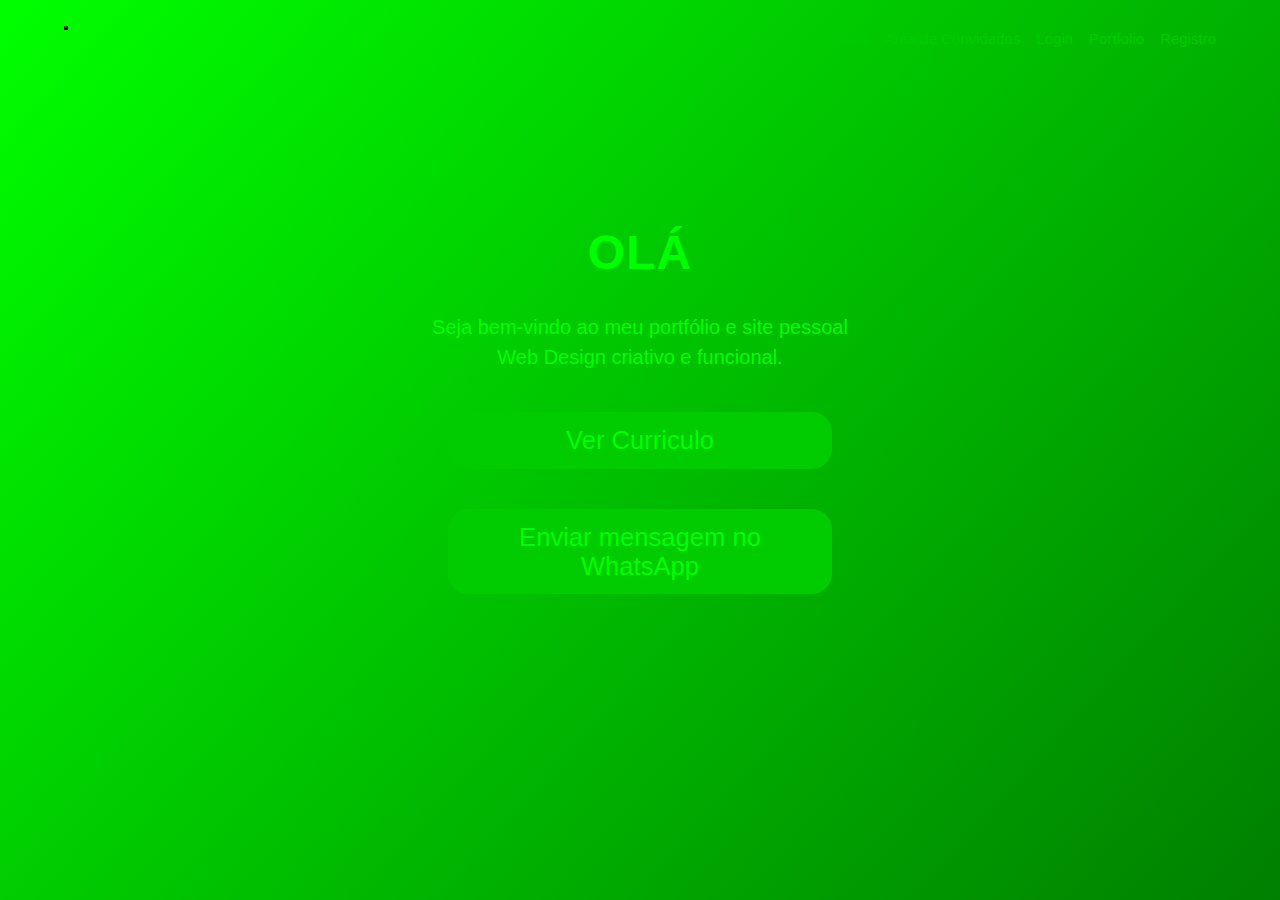
<file: index.html>
<!DOCTYPE html>
<php>
<html>
<head>
    <meta charset="utf-8">
    <link rel="stylesheet" type="text/css" href="mediaquerygeral.css">
    <link rel="stylesheet" type="text/css" href="navbaresquerda.css">
    <link rel="stylesheet" type="text/css" href="index.css">
    <link rel="stylesheet" media="(max-width: 320px)" href="navbaresquerda.css" />
    <link rel="stylesheet" media="(max-width: 768px)" href="navbaresquerda.css" />
    <link rel="stylesheet" media="(max-width: 769px)" href="navbaresquerda.css" />
    <link rel="stylesheet" media="(max-width: 1025px)" href="navbaresquerda.css" />
    <link rel="stylesheet" media="(max-width: 1201px)" href="navbaresquerda.css" />
    



<body>

    <div class="container-fluid">
        <div class="background">
            <div class="cube"></div>
            <div class="cube"></div>
            <div class="cube"></div>
            <div class="cube"></div>
            <div class="cube"></div>
            <div class="cube"></div>
            <div class="cube"></div>
            <div class="cube"></div>
            <div class="cube"></div>
            <div class="cube"></div>
            <div class="cube"></div>
            <div class="cube"></div>
            <div class="cube"></div>
            <div class="cube"></div>
            <div class="cube"></div>

                <div class="container-fluid">
                    <div class="background">
                        <!-- ... Seu conteúdo anterior ... -->
                    </div>
            
                    <header>
                        <nav>
                            <ul>
                                <li><a href="index.html">Início</a></li>
                                <li><a href="index2.html">Area de Convidados</a></li>
                                <li><a href="login.html">Login</a></li>
                                <li><a href="">Portfolio</a></li>
                                <li><a href="register.html">Registro</a></li>
                            </ul>
                        </nav>
                        <div class="logo"><span></span></div>
            
                        <section class="header-content">
                            <h1>Olá</h1>
                            <p>
                                Seja bem-vindo ao meu portfólio e site pessoal<br>
                                Web Design criativo e funcional.
                            </p>
                            
            
                            <style>
                                /* Add styles for the modal */
                                #myModal {
                                  display: none;
                                  position: fixed;
                                  top: 0;
                                  left: 0;
                                  width: 100%;
                                  height: 100%;
                                  background-color: rgb(255, 255, 255);
                                  justify-content: center;
                                  align-items: center;
                                }
                            
                                #myModal img {
                                  max-width: 80%;
                                  max-height: 80%;
                                }
                            
                                /* Style for the close button */
                                #closeBtn {
                                  position: absolute;
                                  top: 10px;
                                  right: 10px;
                                  cursor: pointer;
                                  color: #fff;
                                }
                              </style>

                              <!-- Your website content goes here -->
                              <button onclick="openModal()">Ver Curriculo</button>
                            
                              <!-- The Modal -->
                              <div id="myModal">
                                <span id="closeBtn" onclick="closeModal()">&times;</span>
                                <img src="tv.png" alt="CV">
                              </div>
                            
                              <script>
                                function openModal() {
                                  var modal = document.getElementById('myModal');
                                  modal.style.display = 'flex';
                                }
                            
                                function closeModal() {
                                  var modal = document.getElementById('myModal');
                                  modal.style.display = 'none';
                                }
                            
                                // Close modal if user clicks outside the image
                                window.onclick = function(event) {
                                  var modal = document.getElementById('myModal');
                                  if (event.target === modal) {
                                    modal.style.display = 'none';
                                  }
                                };
                              </script>
                            
                            <form method="post">
                                <button type="submit" action="php/processarwpp" name="whatsappButton">Enviar mensagem no WhatsApp</button>
                            </form>
                        

                        
                        
                    </header>
            
                    <script src="script2.js"></script>
                    <script src=""></script>
                </body>
            </php>
            </html>
</file>
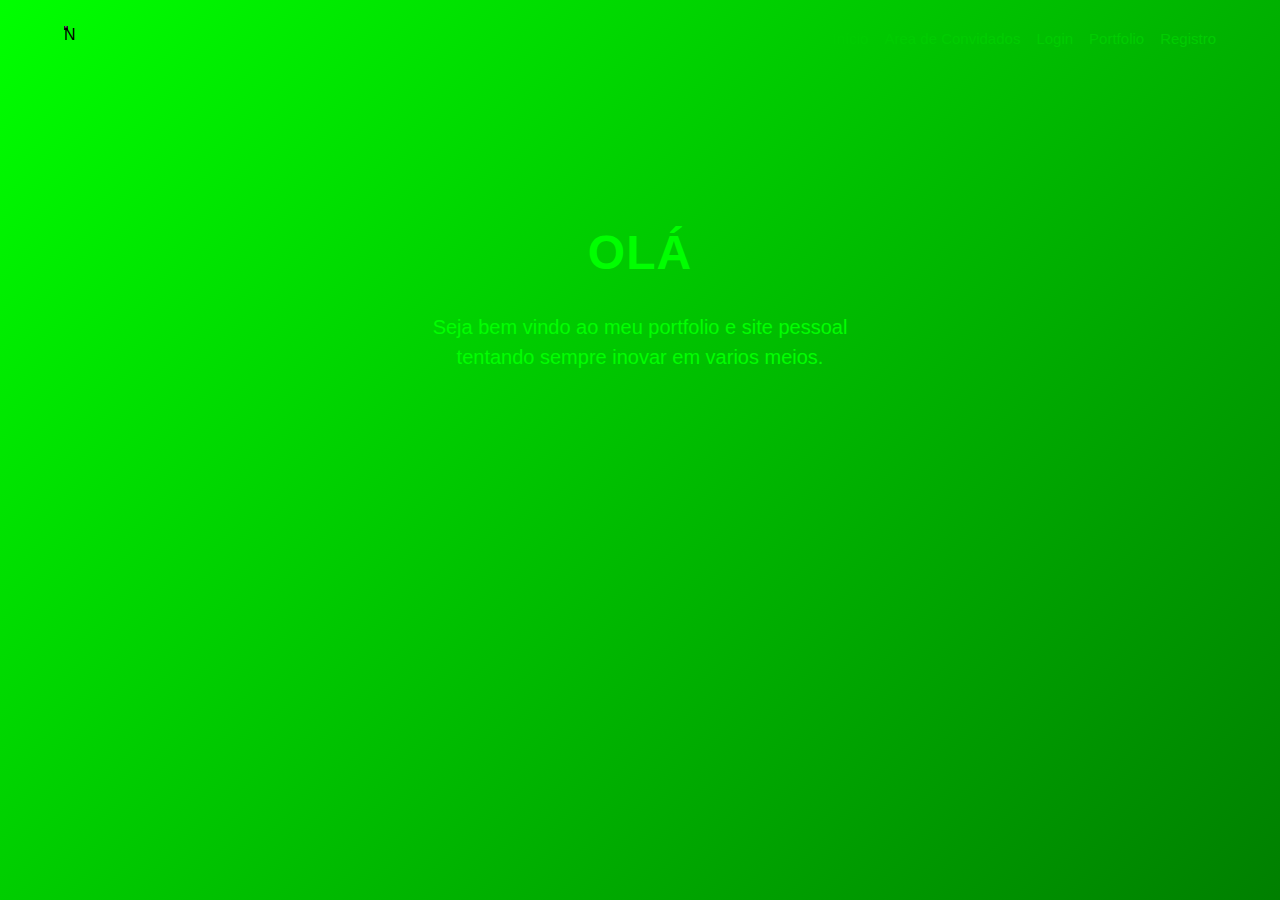
<file: index2.html>
<!DOCTYPE html>
<html>
<head>
    <meta charset="utf-8">
    <link rel="stylesheet" type="text/css" href="navbaresquerda.css">
</head>
<body>

  <div class="container-fluid">
    <div class="background">
       <div class="cube"></div>
       <div class="cube"></div>
       <div class="cube"></div>
       <div class="cube"></div>
      <div class="cube"></div>
    </div>
   <header>
     <nav>
        <ul>
           <li><a href="index.html">Início</a></li>
            <li><a href="index2.html">Area de Convidados</a></li>
            <li><a href="login.html">Login</a></li>
            <li><a href="">Portfolio</a></li>
            <li><a href="register.html">Registro</a></li>
         </ul>
       </nav>
      <div class="logo"><span>N</span></div>
            <section class="header-content">
                <h1>Olá</h1>
                <p>
                    Seja bem vindo ao meu portfolio e site pessoal<br>
                   tentando sempre inovar em varios meios.
                </p>

            </section>

<div class="center">
 <h1>
   </h1>
</div>
</body>
</html>
</file>
<file: mediaquerygeral.css>
/* Estilos padrão para o cabeçalho */
header {
    padding: 20px;
    color: white;
    text-align: center;
}

/* Estilos para dispositivos menores que 768px */
!important
@media only screen and (max-width: 768px) {
    header {
        padding: 10px;
    }

    nav {
        display: block;
    }

    nav ul {
        text-align: center;
    }

    nav ul li {
        display: block;
        margin-bottom: 10px;
    }
}

/* Estilos para dispositivos entre 769px e 1024px */
!important
@media only screen and (min-width: 769px) and (max-width: 1024px) {
    header {
        font-size: 18px;
    }

    nav ul li {
        margin-right: 20px;
    }
}

/* Estilos para dispositivos entre 1025px e 1200px */
!important 
@media only screen and (min-width: 1025px) and (max-width: 1200px) {
    header {
        /* Remova ou ajuste conforme necessário */
    }
}

/* Estilos para dispositivos maiores que 1200px */
!important
@media only screen and (min-width: 1201px) {
    header {
        padding: 30px;
    }

    header {
        padding: 20px;
        color: white;
        text-align: center;
    }
    
    @media only screen and (max-width: 320px) {
        header {
            padding: 5px; /* Adjust as needed */
        }
    
        nav {
            display: block;
        }
    
        nav ul {
            text-align: center;
        }
    
        nav ul li {
            display: block;
            margin-bottom: 5px; /* Adjust as needed */
        }
    }
    
    @media only screen and (min-width: 321px) and (max-width: 768px) {
        header {
            padding: 10px;

        }
        body {
            width:60px
        }
    
        nav {
            display: block;
        }
    
        nav ul {
            text-align: center;
        }
    
        nav ul li {
            display: block;
            margin-bottom: 10px;
        }
    }
    
    /* Continue with the existing media queries for other screen sizes */

}
</file>
<file: navbaresquerda.css>
/* Estilos padrão */
body {
    font-family: 'Josefin Sans', sans-serif;
    box-sizing: border-box;
    background-size: cover;
    height: auto;
    width: auto;
    margin: 0; /* Remova a margem padrão do corpo */
}

.container-fluid {
    height: 100%;
    margin: 0;
    padding: 0;
    width: 100%;
    background: #000; /* Cor de fundo preta */
}

/* ============= Animation background ========= */
.background {
    background: linear-gradient(132deg, #00FF00, #000, #00CC00); /* Gradiente verde */
    background-size: 400% 400%;
    animation: Gradient 15s ease infinite;
    position: relative;
    height: 100vh;
    width: 100%;
    overflow: hidden;
    padding: 0;
    margin: 0px;
}

.cube {
    position: absolute;
    top: 80vh;
    left: 45vw;
    width: 10px;
    height: 10px;
    border: solid 1px #00CC00; /* Borda verde clara */
    transform-origin: top left;
    transform: scale(0) rotate(0deg) translate(-50%, -50%);
    animation: cube 12s ease-in forwards infinite;
}

.cube:nth-child(2n) {
    border-color: #00FF00; /* Borda verde */
}

.cube:nth-child(2) {
    animation-delay: 2s;
    left: 25vw;
    top: 40vh;
}

.cube:nth-child(3) {
    animation-delay: 4s;
    left: 75vw;
    top: 50vh;
}

.cube:nth-child(4) {
    animation-delay: 6s;
    left: 90vw;
    top: 5vh;
}

.cube:nth-child(5) {
    animation-delay: 8s;
    left: 10vw;
    top: 60vh;
}

.cube:nth-child(6) {
    animation-delay: 10s;
    left: 40vw;
    top: 5vh;
}

/* ================= Header ============ */
header {
    position: absolute;
    top: 0;
    left: 0;
    width: 100%;
    margin: 0;
    padding: 0;
}

/* navbar */
nav {
    color: #00FF00; /* Texto verde */
    float: right;
    margin: 30px 5vw; /* Reduza a margem para dispositivos menores */
}

nav ul {
    list-style: none;
    margin: 0;
    padding: 0;
}

nav ul li {
    float: left;
    transition: .3s;
}

nav ul li a {
    text-decoration: none;
    color: #00CC00; /* Texto verde claro */
    transition: .5;
    font-size: 15px;
    margin-left: 16px;
}

nav ul li:hover a {
    text-decoration: none;
    color: #00FF00; /* Texto verde */
}

nav ul li:hover {
    height: auto; /* Tamanho automático ao passar o mouse */
    padding-top: 10px;
    margin-top: 0;
    background: #00CC00; /* Fundo verde claro */
    text-decoration: none;
    transform: skew(15deg);
}

/* Logo */
.logo span{
    width: 4px; /* Defina a largura desejada */
    height: 4px; /* Defina a altura desejada */
    background: #00FF00 url('x.png') no-repeat center center; /* Cor de fundo e imagem da logo */
    background-size: cover; /* Ajusta o tamanho da imagem para cobrir completamente a div */
    margin: 2vw 5vw; /* Ajuste as margens conforme necessário */
    float: left;
    transform: rotate(-0deg);
}

/* Header content & title & button*/
.header-content {
    margin-top: 25vh;
    text-align: center;
    color: #00FF00; /* Texto verde */
}

.header-content h1 {
    text-transform: uppercase;
    font-size: 3em;
    letter-spacing: 1px;
}

.header-content p {
    font-size: 20px;
    line-height: 1.5;
    margin: 20px auto;
}

.header-content button {
    width: 30vw; /* Largura relativa */
    margin: 20px 10px;
    color: #00FF00; /* Texto verde */
    font-size: 2vw; /* Tamanho relativo */
    border: 1px solid #00CC00; /* Borda verde clara */
    font-weight: 500;
    background: #00CC00; /* Fundo verde claro */
    border-radius: 20px;
    padding: 1vw; /* Padding relativo */
    cursor: pointer;
    transition: .3s;
}

.header-content button:hover {
    border-radius: 0;
}

/* Animate Background*/
@keyframes Gradient {
    0% {
        background-position: 0% 50%;
    }

    50% {
        background-position: 100% 50%;
    }

    100% {
        background-position: 0% 50%;
    }
}

@keyframes cube {
    from {
        transform: scale(0) rotate(0deg) translate(-50%, -50%);
        opacity: 1;
    }

    to {
        transform: scale(1) rotate(360deg) translate(-50%, -50%);
        opacity: 0;
    }
}

/* Adicione suas media queries aqui para ajustar estilos para diferentes tamanhos de tela */

/* Estilos para dispositivos móveis */
@media only screen and (max-width: 768px) {
    body {
        font-size: 14px;
    }

    .background {
        height: 62 /* Ajuste conforme necessário para dispositivos móveis */
    }

    .cube {
        top: 30vh; /* Ajuste conforme necessário para dispositivos móveis */
        left: 50vw; /* Ajuste conforme necessário para dispositivos móveis */
        width: 5px; /* Ajuste conforme necessário para dispositivos móveis */
        height: 5px; /* Ajuste conforme necessário para dispositivos móveis */
    }

    .cube:nth-child(2) {
        left: 50vw; /* Ajuste conforme necessário para dispositivos móveis */
        top: 15vh; /* Ajuste conforme necessário para dispositivos móveis */
    }

    .cube:nth-child(3) {
        left: 80vw; /* Ajuste conforme necessário para dispositivos móveis */
        top: 25vh; /* Ajuste conforme necessário para dispositivos móveis */
    }

    .cube:nth-child(4) {
        left: 90vw; /* Ajuste conforme necessário para dispositivos móveis */
        top: 5vh; /* Ajuste conforme necessário para dispositivos móveis */
    }

    .cube:nth-child(5) {
        left: 10vw; /* Ajuste conforme necessário para dispositivos móveis */
        top: 60vh; /* Ajuste conforme necessário para dispositivos móveis */
    }

    .cube:nth-child(6) {
        left: 40vw; /* Ajuste conforme necessário para dispositivos móveis */
        top: 5vh; /* Ajuste conforme necessário para dispositivos móveis */
    }

    nav {
        margin: 15px 5vw; /* Ajuste conforme necessário para dispositivos móveis */
    }

    nav ul li a {
        font-size: 12px; /* Ajuste conforme necessário para dispositivos móveis */
        margin-left: 8px; /* Ajuste conforme necessário para dispositivos móveis */
    }

    .logo span {
        margin: 1vw 2vw; /* Ajuste conforme necessário para dispositivos móveis */
    }

    .header-content {
        margin-top: 10vh; /* Ajuste conforme necessário para dispositivos móveis */
    }

    .header-content h1 {
        font-size: 2.5em; /* Ajuste conforme necessário para dispositivos móveis */
        width:auto
    }

    .header-content p {
        font-size: 16px; /* Ajuste conforme necessário para dispositivos móveis */
        margin: 15px auto; /* Ajuste conforme necessário para dispositivos móveis */
        width:auto
    }

    .header-content button {
        width: 80vw; /* Ajuste conforme necessário para dispositivos móveis */
        font-size: 3vw; /* Ajuste conforme necessário para dispositivos móveis */
        margin: 15px 5vw; /* Ajuste conforme necessário para dispositivos móveis */
    }

    /* Estilos padrão para o cabeçalho */
header {
    padding: 20px;
    color: white;
    text-align: center;
}

/* Estilos para dispositivos menores que 768px */
!important
@media only screen and (max-width: 768px) {
    header {
        padding: 10px;
        
    }

    nav {
        display: block;
        width:auto
    }

    nav ul {
        text-align: center;
        width:auto
    }

    nav ul li {
        width:auto
        display: block;
        margin-bottom: 10px;
    }
    body {
        width:60px
    }
}

/* Estilos para dispositivos entre 769px e 1024px */
!important
@media only screen and (min-width: 769px) and (max-width: 1024px) {
    header {
        font-size: 18px;
       width: auto
    }

    nav ul li {
        margin-right: 20px;
        width: auto
    }
    body {
        width:60px
    }
}

/* Estilos para dispositivos entre 1025px e 1200px */
!important 
@media only screen and (min-width: 1025px) and (max-width: 1200px) {
    width: auto
    header {
        padding:45px
        width: auto
    }
    body {
        width:60px
    }
}

/* Estilos para dispositivos maiores que 1200px */
!important
@media only screen and (min-width: 1201px) {
    header {
        padding: 30px;
        width: auto
    }
    body {
        width:60px
    }

    header {
        padding: 20px;
        color: white;
        text-align: center;
    }
    
    @media only screen and (max-width: 320px) {
        header {
            padding: 5px;
            width: 15px; /* Adjust as needed */
        }
        body {
            width:60px
        }
    
        nav {
            display: block;
        }
    
        nav ul {
            text-align: center;
        }
    
        nav ul li {
            display: block;
            margin-bottom: 5px; /* Adjust as needed */
        }
    }
    
    @media only screen and (min-width: 321px) and (max-width: 768px) {
        header {
            padding: 10px;

        }
        body {
            width:60px
        }
    
        nav {
            display: block;
        }
    
        nav ul {
            text-align: center;
        }
    
        nav ul li {
            display: block;
            margin-bottom: 10px;
        }
    }
    
    /* Continue with the existing media queries for other screen sizes */

}

}
</file>
<file: index.css>
.curriculo-img {
    width: 100%;
    max-width: 600px;
    opacity: 1; /* Adiciona opacidade inicial */
    transition: opacity 0.5s ease; /* Adiciona uma transição suave de 0.5 segundos */
}
</file>
